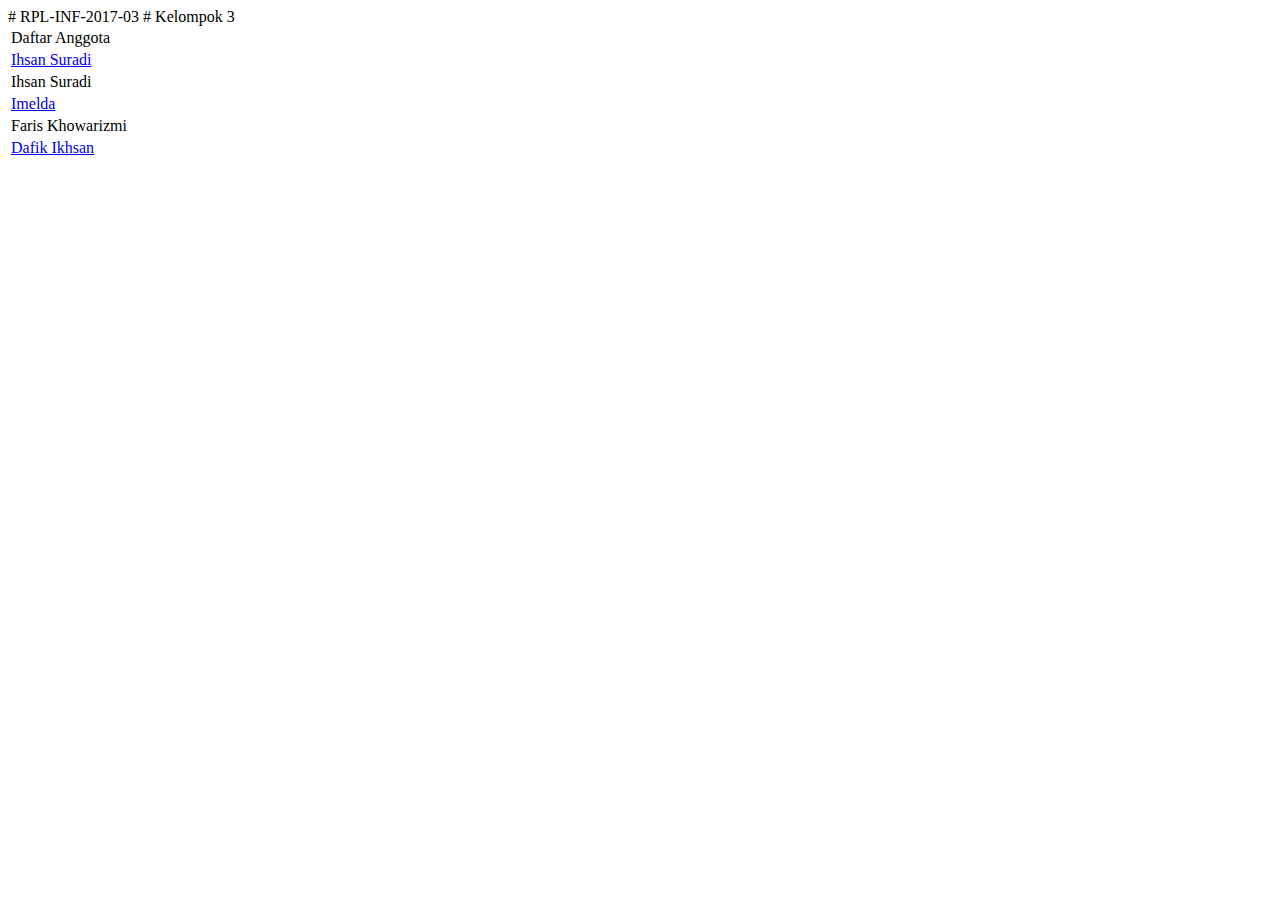
<file: index.html>
# RPL-INF-2017-03
# Kelompok 3
<!DOCTYPE html>
<html>
  <head>
    <title>Utama - Admin</title>
  </head>
  <body>
    <table border="0">
      <tr><td>Daftar Anggota</td></tr>
      <tr><td> <a href="1508107010039-Ihsan_Suradi.html"> Ihsan Suradi </td></tr>
      <tr><td>Ihsan Suradi</td></tr>
	  <tr><td> <a href="1508107010052-Imelda.html"> Imelda</td></tr>
	  <tr><td>Faris Khowarizmi</td></tr>
	  <tr><td><a href="1408107010022-Dafik_Ikhsan.html">Dafik Ikhsan</td></tr>
  </table>
  </body>
  </html>
</file>
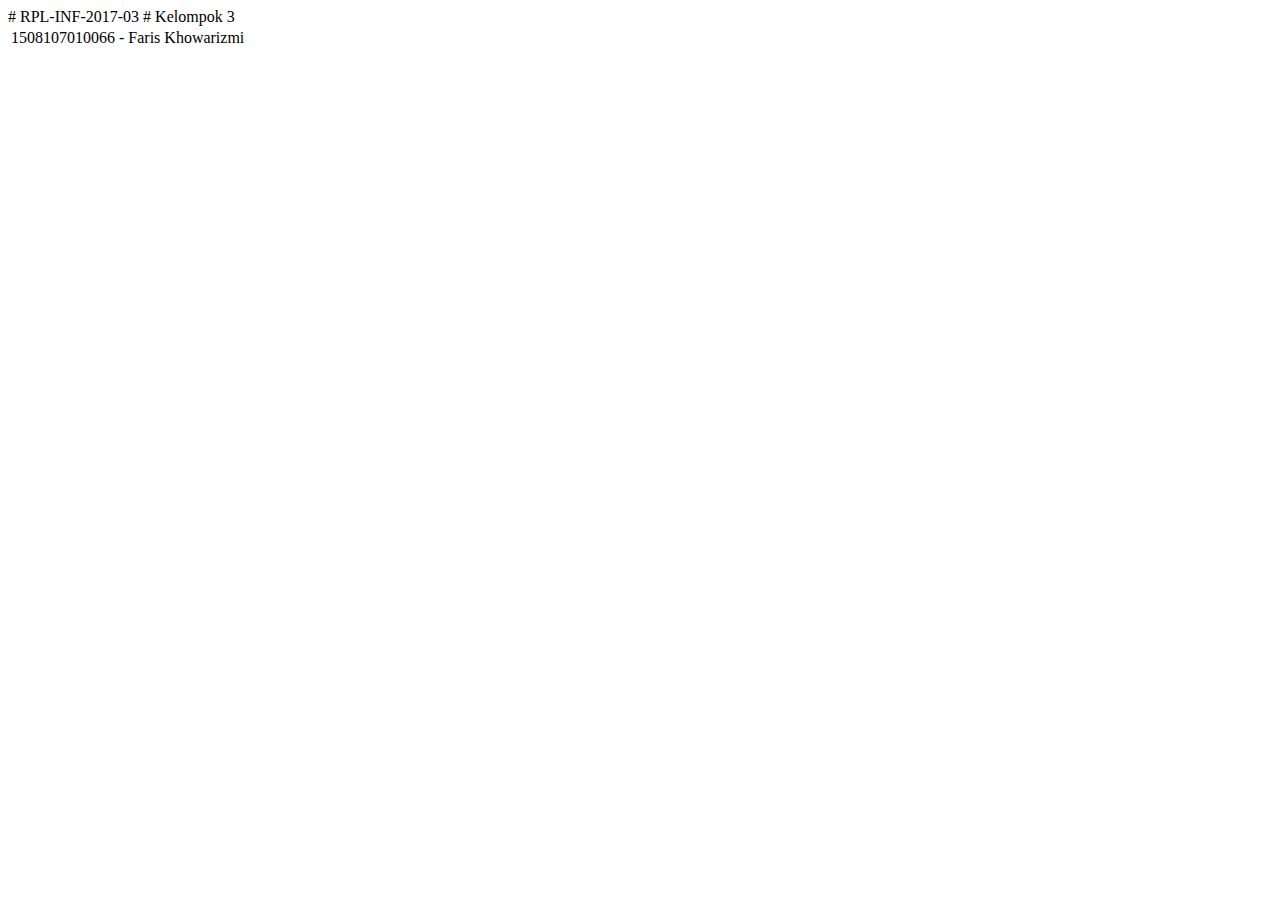
<file: 1508107010066 - Faris Khowarizmi.html>
# RPL-INF-2017-03
# Kelompok 3
<!DOCTYPE html>
<html>
  <head>
    <title>Utama - Admin</title>
  </head>
  <body>
    <table border="0">
      <tr><td>1508107010066 - Faris Khowarizmi</td></tr>
  </table>
  </body>
  </html>
</file>
